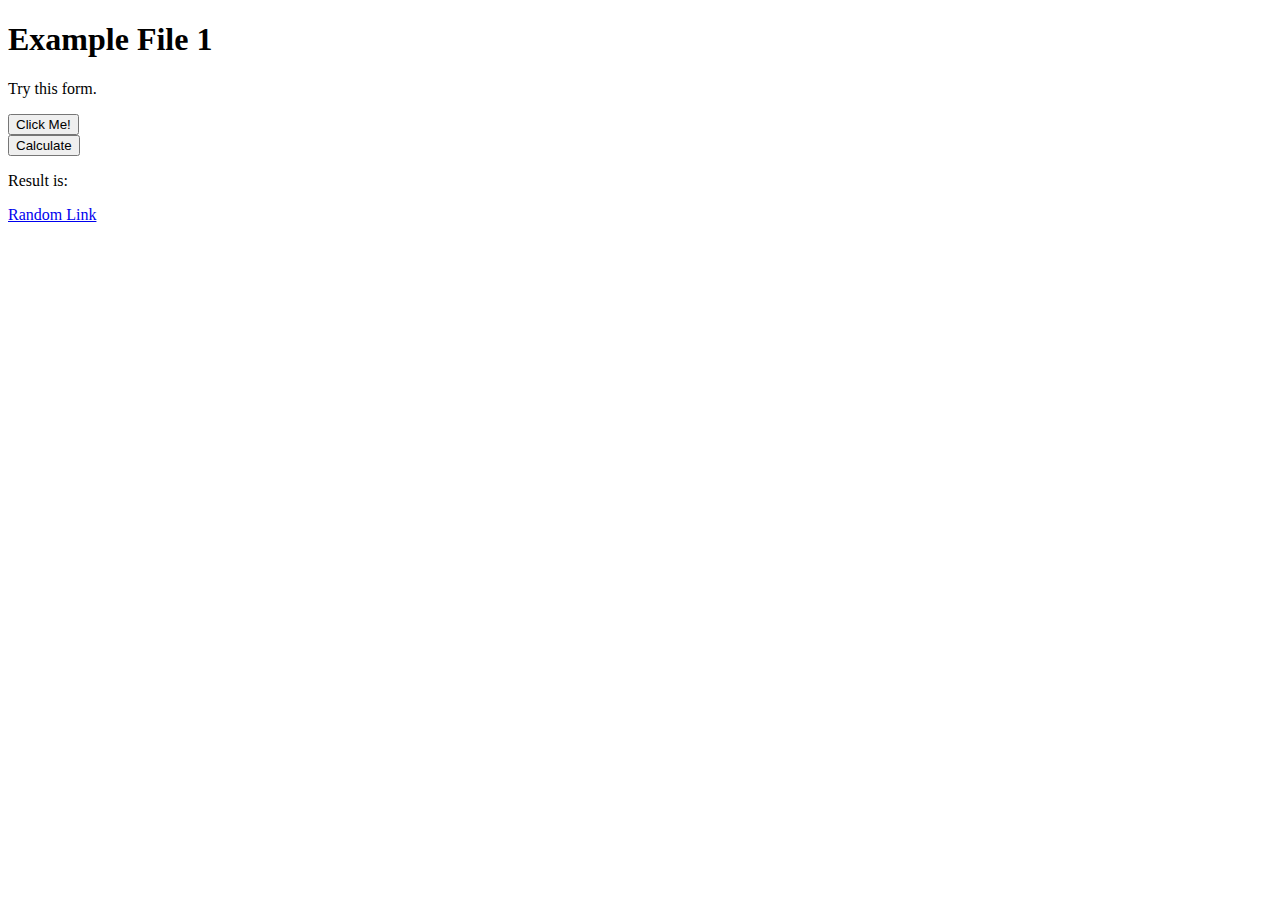
<file: example1.html>
<!DOCTYPE html>
<html lang="en">
<head>
  <meta charset="utf-8">
  <title>Example File 1</title>
</head>
<body>
    <header>
      <h1>Example File 1</h1>
    </header>
    <main>
      <p>Try this form.</p>
      <button id="myButton" type="submit">Click Me!</button>
      <div class="myText"></div>
      <button id="calculate" type="submit">Calculate</button>
      <p id="result">Result is:</p>

      <a href="#main" id="maintag">Random Link</a>

    </main>
    <footer>
    </footer>
    <script>
    var myButton = document.getElementById('myButton');

    myButton.addEventListener("click", function(){
	     alert("you clicked me");
    });
    var myCalculate = document.getElementById("calculate");
    myCalculate.addEventListener("click", function(){

      calculator();

    });

    function calculator(){
      var val1 = prompt("Enter First Numb");
      var val2 = prompt("Enter 2nd Number");

      var myPara = document.getElementById("result");
      var myParaContent = myPara.textContent;
      myPara.textContent = myParaContent + " " + (parseInt(val1) + parseInt(val2));
  };

    var myLink = document.getElementById("maintag");
    myLink.addEventListener("mouseover", function(){
      calculator();
    });

    </script>
</body>
</html>
</file>
